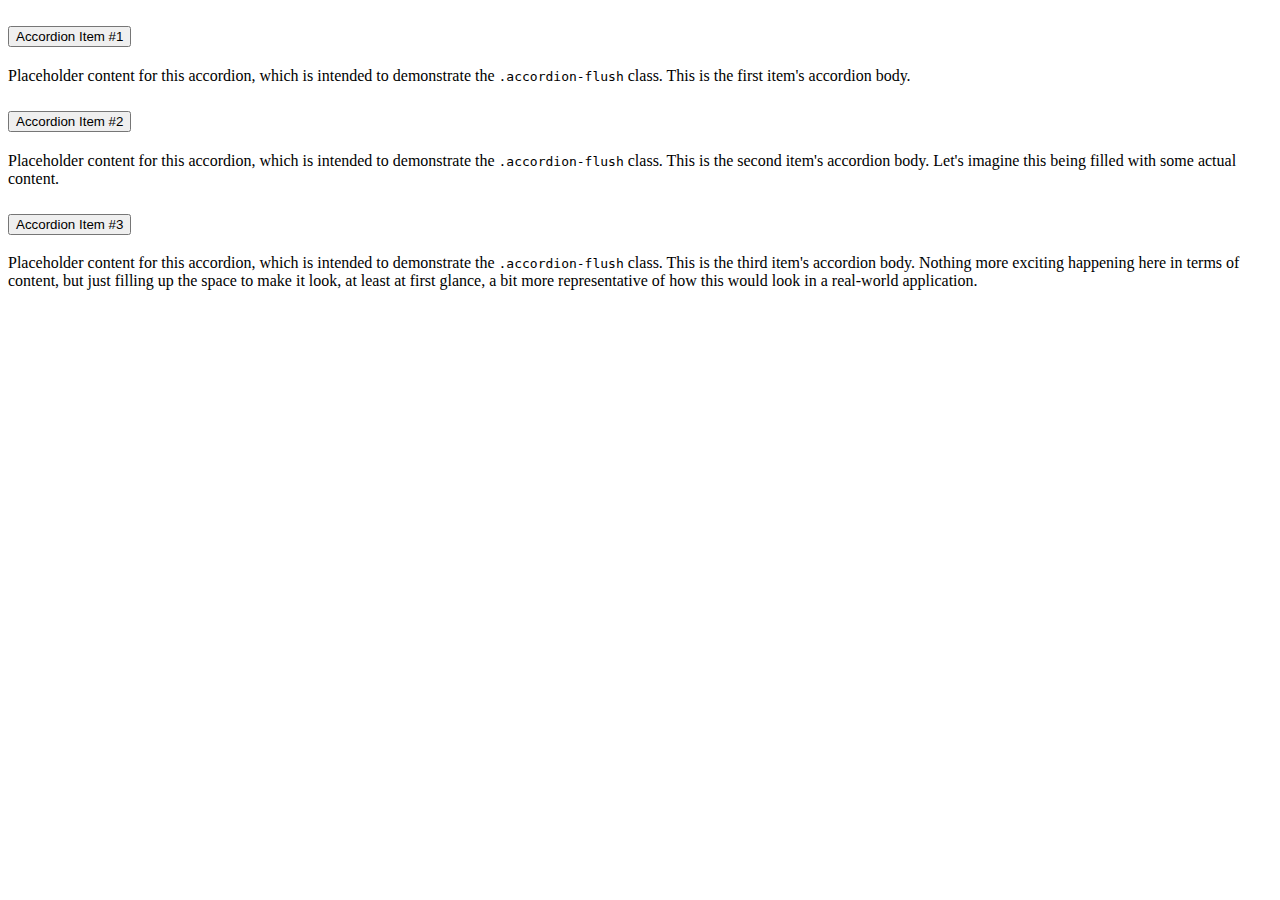
<file: index2.html>
<!doctype html>
<html lang="en">
<head> 
  <meta charset="utf-8">
  <meta name="viewport" content="width=device-width, initial-scale=1">
  <title>jQuery UI Accordion - Collapse content</title>
  <link href="https://cdn.jsdelivr.net/npm/bootstrap@5.0.2/dist/css/bootstrap.min.css" rel="stylesheet" integrity="sha384-EVSTQN3/azprG1Anm3QDgpJLIm9Nao0Yz1ztcQTwFspd3yD65VohhpuuCOmLASjC" crossorigin="anonymous">
  <script src="https://cdn.jsdelivr.net/npm/bootstrap@5.0.2/dist/js/bootstrap.bundle.min.js" integrity="sha384-MrcW6ZMFYlzcLA8Nl+NtUVF0sA7MsXsP1UyJoMp4YLEuNSfAP+JcXn/tWtIaxVXM" crossorigin="anonymous"></script>
  <div class="accordion accordion-flush" id="accordionFlushExample">
    <div class="accordion-item">
      <h2 class="accordion-header" id="flush-headingOne">
        <button class="accordion-button collapsed" type="button" data-bs-toggle="collapse" data-bs-target="#flush-collapseOne" aria-expanded="false" aria-controls="flush-collapseOne">
          Accordion Item #1
        </button>
      </h2>
      <div id="flush-collapseOne" class="accordion-collapse collapse" aria-labelledby="flush-headingOne" data-bs-parent="#accordionFlushExample">
        <div class="accordion-body">Placeholder content for this accordion, which is intended to demonstrate the <code>.accordion-flush</code> class. This is the first item's accordion body.</div>
      </div>
    </div>
    <div class="accordion-item">
      <h2 class="accordion-header" id="flush-headingTwo">
        <button class="accordion-button collapsed" type="button" data-bs-toggle="collapse" data-bs-target="#flush-collapseTwo" aria-expanded="false" aria-controls="flush-collapseTwo">
          Accordion Item #2
        </button>
      </h2>
      <div id="flush-collapseTwo" class="accordion-collapse collapse" aria-labelledby="flush-headingTwo" data-bs-parent="#accordionFlushExample">
        <div class="accordion-body">Placeholder content for this accordion, which is intended to demonstrate the <code>.accordion-flush</code> class. This is the second item's accordion body. Let's imagine this being filled with some actual content.</div>
      </div>
    </div>
    <div class="accordion-item">
      <h2 class="accordion-header" id="flush-headingThree">
        <button class="accordion-button collapsed" type="button" data-bs-toggle="collapse" data-bs-target="#flush-collapseThree" aria-expanded="false" aria-controls="flush-collapseThree">
          Accordion Item #3
        </button>
      </h2>
      <div id="flush-collapseThree" class="accordion-collapse collapse" aria-labelledby="flush-headingThree" data-bs-parent="#accordionFlushExample">
        <div class="accordion-body">Placeholder content for this accordion, which is intended to demonstrate the <code>.accordion-flush</code> class. This is the third item's accordion body. Nothing more exciting happening here in terms of content, but just filling up the space to make it look, at least at first glance, a bit more representative of how this would look in a real-world application.</div>
      </div>
    </div>
  </div>
 
</body>
</html>
</file>
